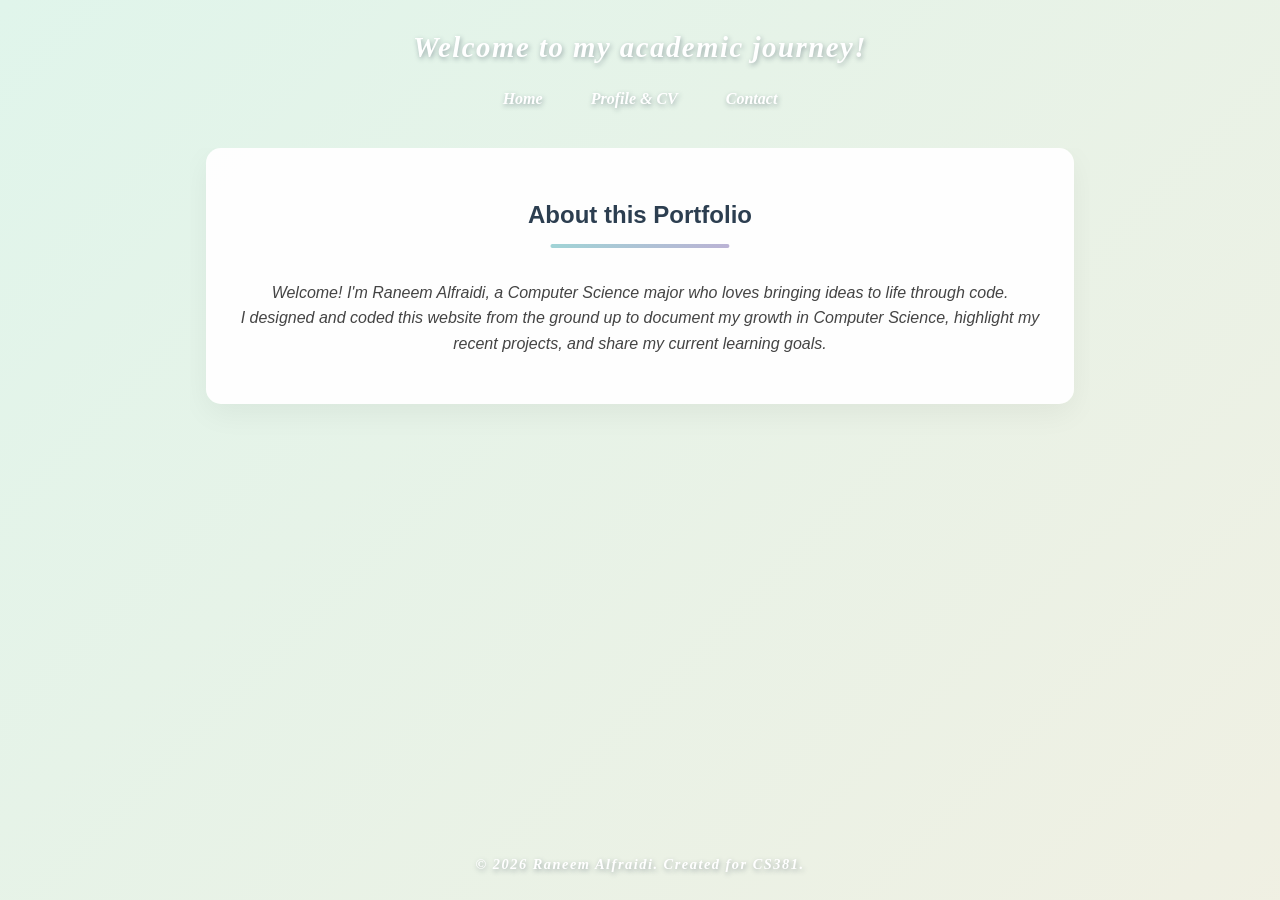
<file: index.html>
<!DOCTYPE html>
<head>
    <meta charset="UTF-8">
    <meta name="viewport" content="width=device-width, initial-scale=1.0">
    <title>Raneem Alfraidi - Academic Portfolio</title>
    <link rel="stylesheet" href="css/style.css">
</head>
<body>

    <!-- Main Header & Site Navigation -->
    <header>
        <h1>Welcome to my academic journey!</h1>
        <nav>
            <ul>
                <li><a href="index.html">Home</a></li>
                <li><a href="profile.html">Profile & CV</a></li>
                <li><a href="contact.html">Contact</a></li>
            </ul>
        </nav>
    </header>

    <!-- Primary Content Area (Hero Section) -->
    <main>
        <section class="hero-section">
            <h2>About this Portfolio</h2>
            <p>Welcome! I'm Raneem Alfraidi, a Computer Science major who loves bringing ideas to life through code.</p>
            <p>I designed and coded this website from the ground up to document my growth in Computer Science, highlight my recent projects, and share my current learning goals.</p>
        </section>
    </main>

    <!-- Footer & Copyright Information -->
    <footer>
        <p>&copy; 2026 Raneem Alfraidi. Created for CS381.</p>
    </footer>

</body>
</html>
</file>
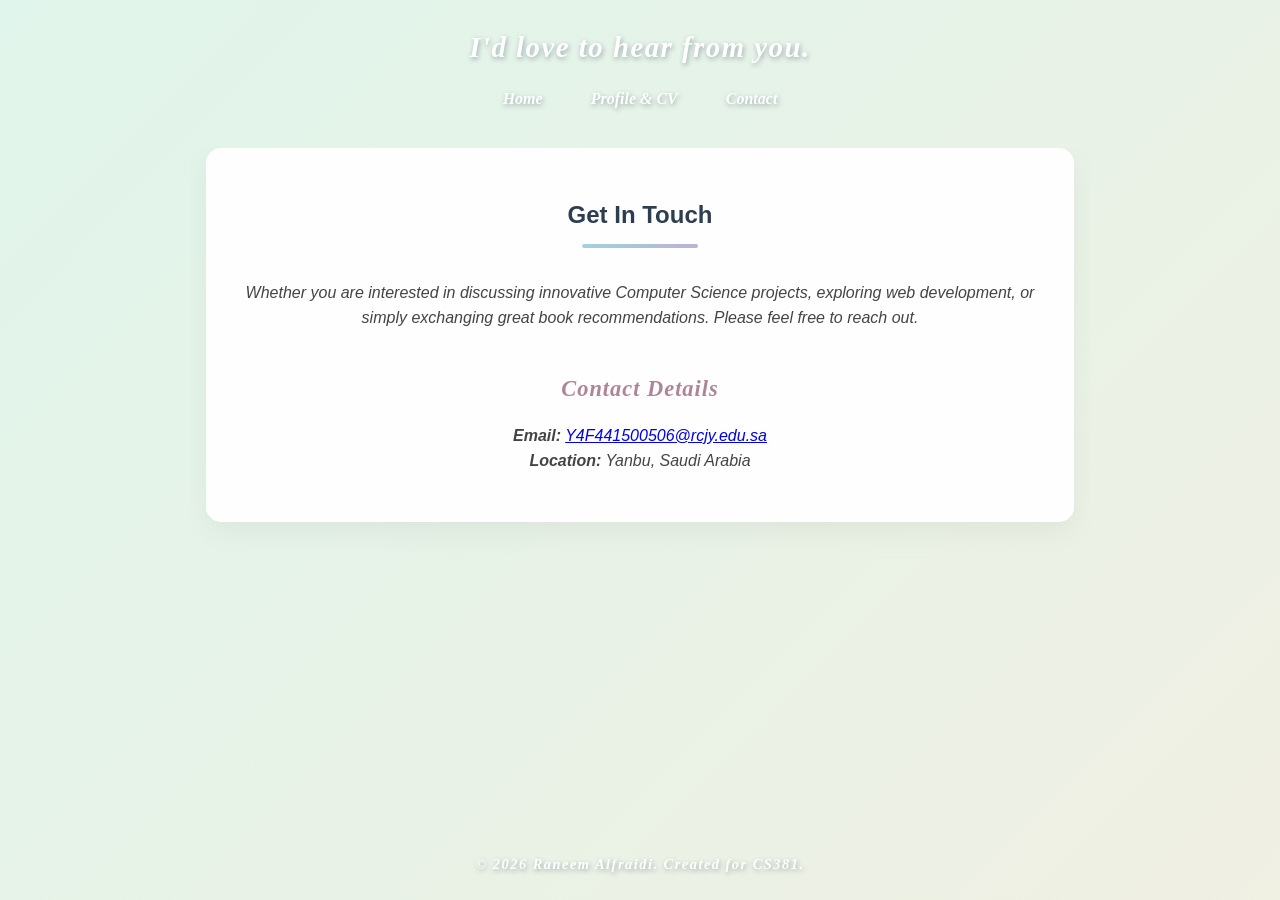
<file: contact.html>
<!DOCTYPE html>
<head>
    <meta charset="UTF-8">
    <meta name="viewport" content="width=device-width, initial-scale=1.0">
    <title>Raneem Alfraidi - Contact</title>
    <link rel="stylesheet" href="css/style.css">
</head>
<body>

    <header>
        <h1>I'd love to hear from you.</h1>
        <nav>
            <ul>
                <li><a href="index.html">Home</a></li>
                <li><a href="profile.html">Profile & CV</a></li>
                <li><a href="contact.html">Contact</a></li>
            </ul>
        </nav>
    </header>

    <!-- Main Content Area: Contact Section -->
    <main>
        <section class="contact-section">
            <h2>Get In Touch</h2>
            <p>Whether you are interested in discussing innovative Computer Science projects, exploring web development, or simply exchanging great book recommendations. Please feel free to reach out.</p>
            
            <div class="contact-info">
                <h3>Contact Details</h3>
                <p><strong>Email:</strong> <a href="mailto:your.name@yic.edu.sa"> Y4F441500506@rcjy.edu.sa</a></p>
                <p><strong>Location:</strong> Yanbu, Saudi Arabia</p>
            </div>
        </section>
    </main>

    <!-- Footer & Copyright Information -->
    <footer>
        <p>&copy; 2026 Raneem Alfraidi. Created for CS381.</p>
    </footer>

</body>
</html>
</file>
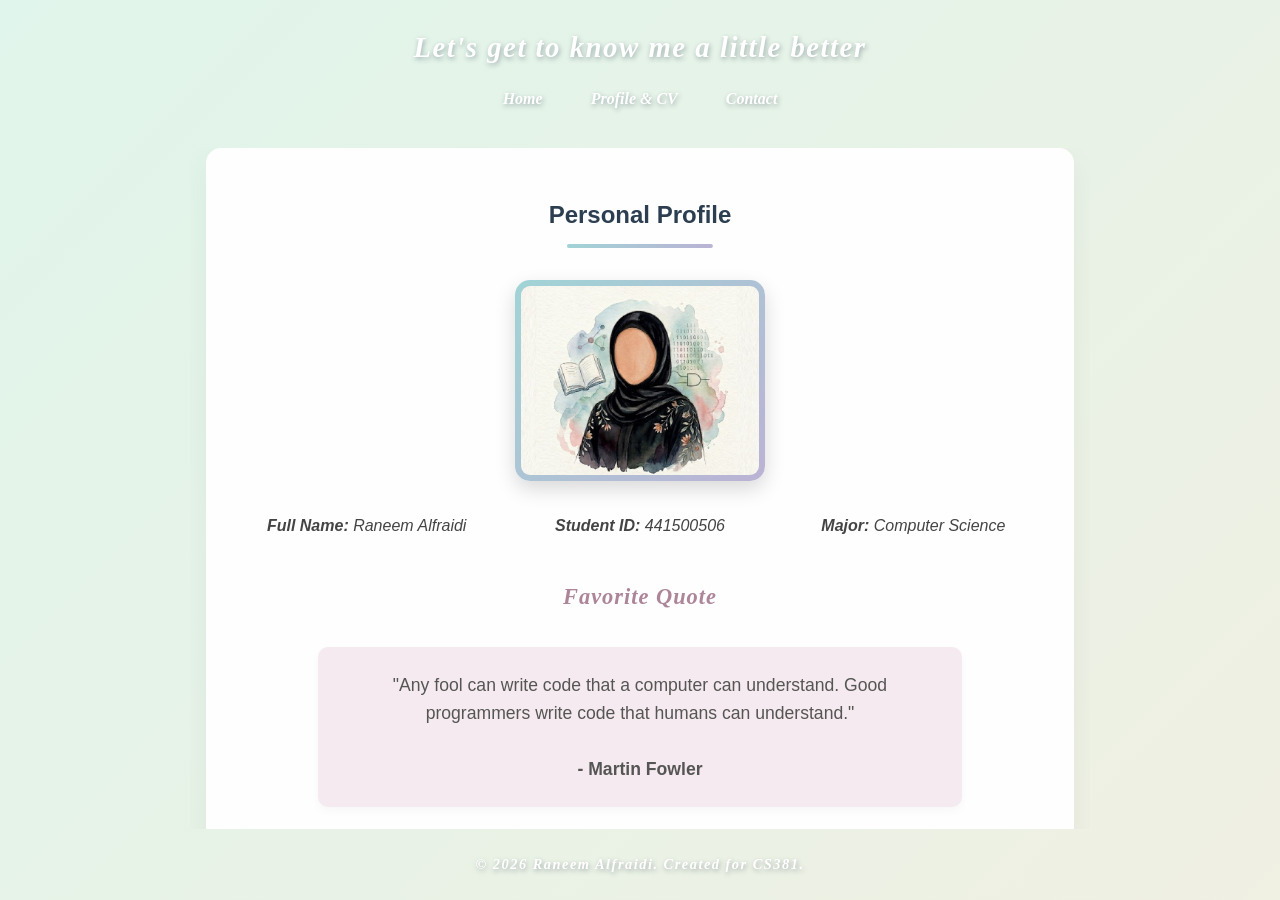
<file: profile.html>
<!DOCTYPE html>
<head>
    <meta charset="UTF-8">
    <meta name="viewport" content="width=device-width, initial-scale=1.0">
    <title>Raneem Alfraidi - Profile & CV</title>
    <link rel="stylesheet" href="css/style.css">
</head>
<body>

    <header>
        <h1>Let's get to know me a little better</h1>
        <nav>
            <ul>
                <li><a href="index.html">Home</a></li>
                <li><a href="profile.html">Profile & CV</a></li>
                <li><a href="contact.html">Contact</a></li>
            </ul>
        </nav>
    </header>

    <!-- Main Content Area: Profile & CV -->
    <main>
        <section class="profile-section">
            <h2>Personal Profile</h2>
            
            <img src="images/photo_441500506.jpg" alt="Raneem's Artistic Portrait" class="profile-pic">
            
            <div class="personal-info">
                <p><strong>Full Name:</strong> Raneem Alfraidi</p>
                <p><strong>Student ID:</strong> 441500506</p>
                <p><strong>Major:</strong> Computer Science</p>
            </div>

            <h3>Favorite Quote</h3>
            <blockquote>
                "Any fool can write code that a computer can understand. Good programmers write code that humans can understand." <br><br>
                <strong>- Martin Fowler</strong>
            </blockquote>

            <!-- Academic & Technical Skills -->
            <h3>Learning Goals</h3>
            <p>In web development, my goal is to master front-end technologies to build intuitive, fully responsive, and accessible user interfaces. I want to deeply understand semantic structure and modern CSS layout modules  to bring creative designs to life without relying on external frameworks.</p>

            <h3>Technical Skills</h3>
            <ul>
                <li><strong>Programming Languages:</strong> Java, C#, Python  </li>
                <li><strong>Web Development:</strong> Semantic HTML5 & CSS, JavaScript</li>
                <li><strong>Core Computer Science: </strong>Deep understanding of Data Structures and OOP</li>
            </ul>

            <!--Education & Projects -->
            <h3>CV</h3>
            <div class="cv-section">
                <div>
                    <h4>Education</h4>
                    <p>B.S. in Computer Science</p>
                </div>
                <div>
                    <p><strong>Recent Academic Projects</strong></p>
                    <ul>
                        <li><strong>StarTravel:</strong> Co-developed a dynamic web application utilizing HTML, CSS, and JavaScript, working within a team to integrate a MySQL database for backend data management.</li>
                        <li><strong>Interactive Storytelling:</strong> Collaborated on a comprehensive research and design study to adapt a classic fairytale into an engaging, choice-driven interactive user experience.</li>
                        <li><strong>Paint Studio:</strong> Partnered with peers to program a functional digital painting application using C#, demonstrating strong object-oriented programming and graphical interface design.</li>
                        <li><strong>Hotel Management System:</strong> Co-engineered a robust management system using Java and MySQL database. working collaboratively to efficiently handle and organize complex operational records.</li>

                    </ul>
                    
                    
                    
                </div>
            </div>

            <!-- Personal Interests & Hobbies -->
            <h3>My Interests</h3>
            <ul>
                <li><strong>Reading:</strong> I have a strong appreciation for both English and Arabic literature.</li>
                <li><strong>Digital Organization:</strong> I enjoy exploring productivity systems and building structured digital workspaces to visually track my goals.</li>
                <li><strong>Language & Culture:</strong> I have a strong intellectual curiosity for global cultures and languages.</li>
            </ul>

        </section>
    </main>

    <!-- Footer & Copyright Information -->
    <footer>
        <p>&copy; 2026 Raneem Alfraidi. Created for CS381.</p>
    </footer>

</body>
</html>
</file>
<file: css/style.css>
/*  1. CSS Variables, Base Styles (Accessibility Included) */
:root {
    --primary-color: #2c3e50; 
    --text-color: #333333;
    --card-bg: rgba(255, 255, 255, 0.95); 
    --accent-blue: #ad8599;
    --accent-peach: #ae8a98;
}

* {
    box-sizing: border-box;
    margin: 0;
    padding: 0;
}

/* MOBILE-FIRST: Base Layout and Scrolling Logic */
body {
    font-family: 'Segoe UI', Tahoma, Geneva, Verdana, sans-serif;
    line-height: 1.6;
    color: var(--text-color);
    
    /* Fixed viewport with internal flex-scrolling */
    height: 100vh; 
    overflow: hidden; 
    display: flex;
    flex-direction: column;
    
    /* Animated Watercolor Background */
    background: linear-gradient(-45deg, #e0eaf5, #f5e0e6, #f5eee0, #e0f5eb);
    background-size: 400% 400%;
    animation: smoothGradient 15s ease infinite;
}

@keyframes smoothGradient {
    0% { background-position: 0% 50%; }
    50% { background-position: 100% 50%; }
    100% { background-position: 0% 50%; }
}

/* Accessibility: Focus states for keyboard navigation */
a:focus, button:focus, input:focus {
    outline: 3px solid var(--accent-blue);
    outline-offset: 2px;
}

/* 2. Header and Footer (Flexbox Fixed Items) */

header {
    flex: 0 0 auto; 
    background-color: transparent; 
    padding: 1.5rem 1rem;
    text-align: center;
}

/* Text styling for Header and Footer */
header h1, footer p {
    font-family: 'Georgia', 'Times New Roman', serif;
    font-style: italic;
    letter-spacing: 1.5px;
    color: #ffffff;
    text-shadow: 1px 2px 5px rgba(44, 62, 80, 0.4);
    font-weight: bold;
}

header h1 {
    font-size: 1.8rem; 
    margin-bottom: 1rem;
}

footer {
    flex: 0 0 auto; 
    background-color: transparent;
    text-align: center;
    padding: 1.5rem;
}

footer p {
    font-size: 0.9rem; 
    margin-bottom: 0;
}

/* FLEXBOX DEMONSTRATION: Navigation Menu */
nav ul {
    list-style: none;
    display: flex;
    flex-direction: row; 
    justify-content: center;
    flex-wrap: wrap;
    gap: 1rem;
}

nav a {
    font-family: 'Georgia', 'Times New Roman', serif;
    font-size: 1rem; 
    text-decoration: none;
    font-weight: bold;
    padding: 0.5rem 1rem;
    border-radius: 8px;
    transition: all 0.3s ease;
    color: #ffffff;
    text-shadow: 1px 2px 5px rgba(44, 62, 80, 0.4);
}

nav a:hover {
    color: #ffffff;
    text-shadow: none; 
    background: linear-gradient(-45deg, var(--accent-blue), var(--accent-peach), #c4a7d4, #a0d4d6);
    background-size: 400% 400%;
    animation: smoothGradient 15s ease infinite;
    transform: translateY(-2px);
    box-shadow: 0 4px 10px rgba(0,0,0,0.1);
}

/* 3. MAIN SCROLLING CONTENT */

main {
    flex: 1 1 auto; 
    overflow-y: auto; 
    width: 100%;
    max-width: 900px;
    margin: 0 auto;
    padding: 0 1rem 2rem 1rem;
}

/* Custom Webkit Scrollbar */
main::-webkit-scrollbar {
    width: 8px;
}
main::-webkit-scrollbar-thumb {
    background: rgba(139, 168, 212, 0.5); 
    border-radius: 4px;
}

section {
    background-color: var(--card-bg);
    padding: 3rem 2rem;
    border-radius: 15px; 
    box-shadow: 0 10px 30px rgba(0,0,0,0.05);
    text-align: center; 
}

/* 4. Text Styles & Visual Design */
p, li {
    font-style: italic; 
    color: #444;
}

.book {
    color: var(--accent-peach); 
    font-weight: bold;
}

h2 {
    color: var(--primary-color);
    position: relative;
    padding-bottom: 0.8rem;
    margin-bottom: 2rem;
    display: inline-block;
    font-style: normal; 
}

/* Animated underline for main titles */
h2::after {
    content: '';
    position: absolute;
    bottom: 0;
    left: 50%;
    transform: translateX(-50%);
    width: 80%;
    height: 4px;
    border-radius: 2px;
    background: linear-gradient(-45deg, var(--accent-blue), var(--accent-peach), #c4a7d4, #a0d4d6);
    background-size: 400% 400%;
    animation: smoothGradient 15s ease infinite;
}

h3 {
    font-family: 'Georgia', 'Times New Roman', serif;
    font-style: italic;
    font-size: 1.4rem;
    letter-spacing: 1px;
    color: var(--accent-blue); 
    margin-top: 2.5rem;
    margin-bottom: 1rem;
}

ul {
    padding-left: 0;
}

ul li {
    list-style-type: none;
    margin-bottom: 0.8rem;
}

blockquote {
    background-color: rgba(194, 120, 155, 0.15); 
    border-radius: 10px;
    padding: 1.5rem;
    font-size: 1.1rem;
    margin: 2rem auto;
    max-width: 80%; 
    color: #555;
    box-shadow: 0 4px 10px rgba(0,0,0,0.03);
}

.profile-pic {
    width: 100%;
    max-width: 250px;
    height: auto;
    border-radius: 15px; 
    padding: 6px; 
    background: linear-gradient(-45deg, var(--accent-blue), var(--accent-peach), #c4a7d4, #a0d4d6);
    background-size: 400% 400%;
    animation: smoothGradient 15s ease infinite;
    margin: 0 auto 2rem auto;
    display: block;
    box-shadow: 0 8px 20px rgba(0,0,0,0.15);
}

/* 5. Grid Layouts and Responsive Design */

@media (min-width: 768px) {
    /* Grid for personal info at the top of the profile */
    .personal-info {
        display: grid;
        grid-template-columns: repeat(3, 1fr);
        gap: 1rem;
        margin-bottom: 2rem;
    }

    /* Grid for splitting the CV section into two columns */
    .cv-section {
        display: grid;
        grid-template-columns: 1fr 1fr;
        grid-gap: 2rem;
        text-align: left; 
    }
    
    .cv-section h4 {
        color: var(--accent-blue);
        border-bottom: 1px solid #eee;
        padding-bottom: 0.5rem;
        margin-bottom: 1rem;
        text-align: center;
    }
}
</file>
